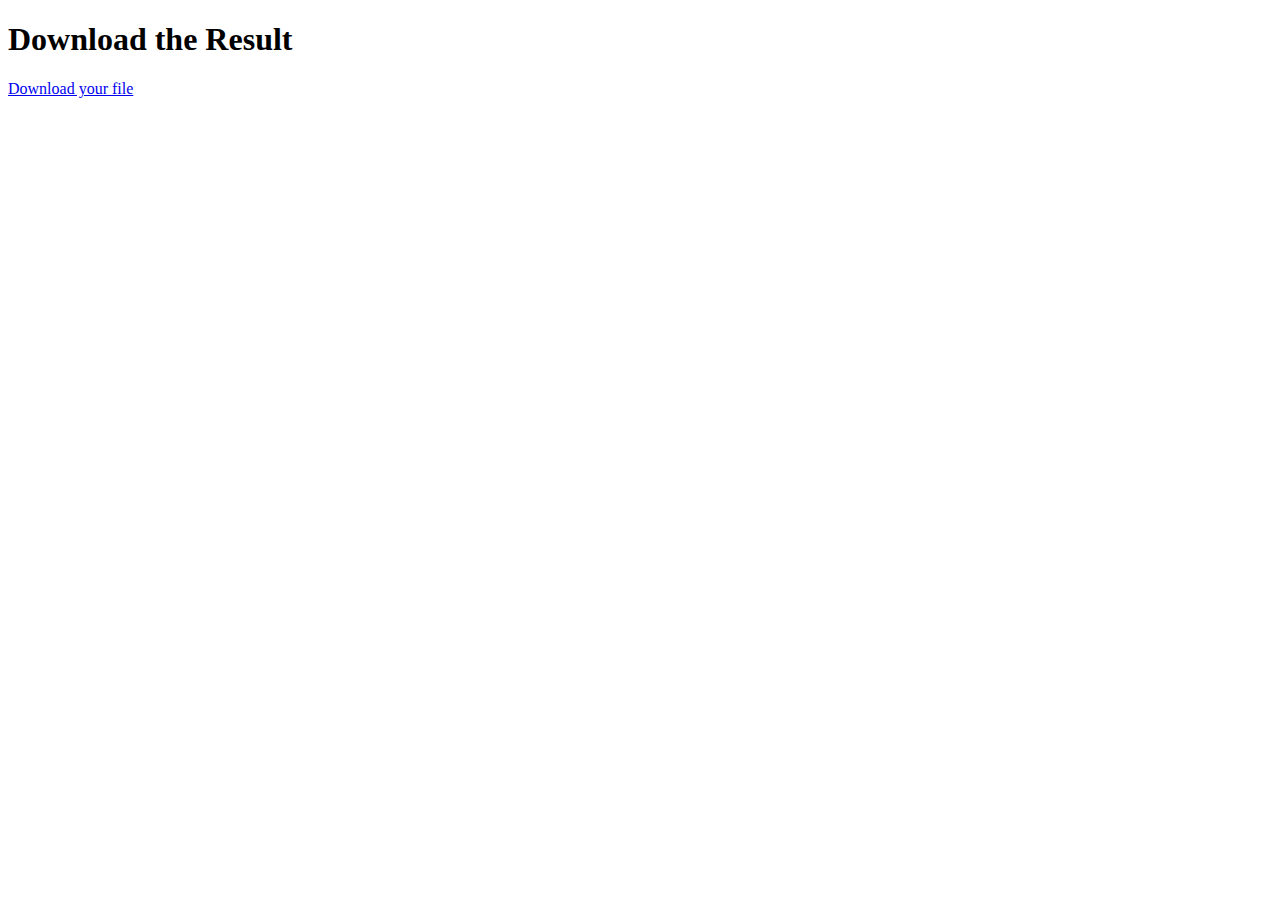
<file: templates/download.html>
<!DOCTYPE html>
<html lang="en">
<head>
    <meta charset="UTF-8">
    <title>Download Results</title>
</head>
<body>
    <h1>Download the Result</h1>
    <a href="{{ url_for('download_file', filename='output.csv') }}">Download your file</a>
</body>
</html>
</file>
